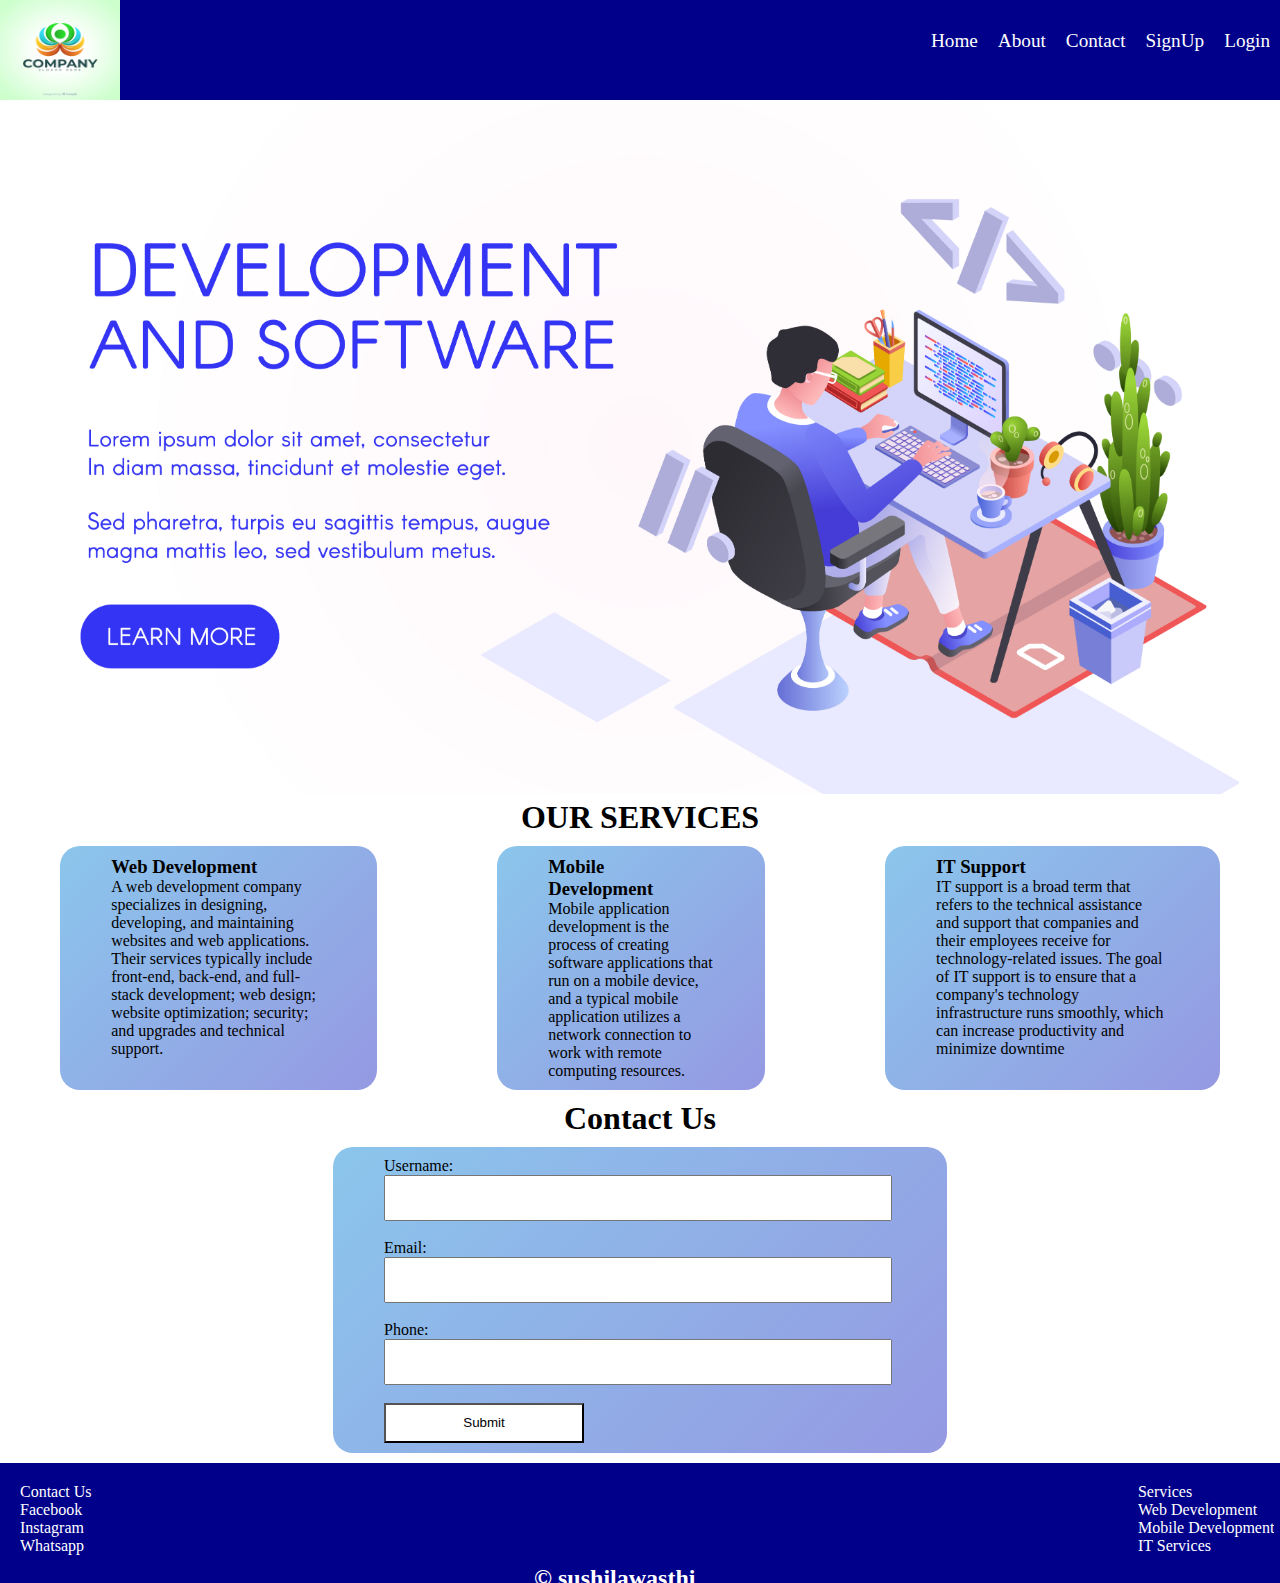
<file: index.html>
<!DOCTYPE html>
<html lang="en">
<head>
    <meta charset="UTF-8">
    <meta name="viewport" content="width=device-width, initial-scale=1.0">
    <title>Website</title>
    <link rel="stylesheet" href="/styles/index.css">
    <link rel="stylesheet" href="https://cdnjs.cloudflare.com/ajax/libs/font-awesome/5.15.3/css/all.min.css"/>
</head>
<body>
    <nav class="navbar">
        <img src="/assets/2874070.jpg" width="120" height="100" alt="Logo"> 
         <div id="welcomeMessage" style="text-align: center; margin-top: 30px;margin-left: 30%;color: white;"></div>
         <!-- <input type="checkbox" id="check"> -->
          <div class="nav-links" >
            <ul>
                <li><a href="index.html">Home</a></li>
                <li><a href="#about">About</a></li>
                <li><a href="#contact">Contact</a></li> 
                <li><a href="/app/signup1.html" class="signup-link" >SignUp</a></li> 
                <li><a href="/app/login.html" class="login-link" >Login</a></li> 
                <li class="posts-Link" style="display :none"><a href="/app/posts.html" id="Posts" >Posts</a></li> 
                <li class="logout-link" style="display: none;"><a href="#" id="logout">Logout</a></li>    
            </ul>
            <div class="action_btn">
            <div class="toggle_btn">
            <i class="fas fa-bars"></i>
          </div> 
          </div>
        </div> 
                  
    </nav>
    <header>
         
        <div class="container">
            <div class="dropdown-menu">
        <li><a href="index.html">Home</a></li>
        <li><a href="#about">About</a></li>
        <li><a href="#contact">Contact</a></li> 
        <li><a href="/app/signup1.html" class="signup-link" >SignUp</a></li> 
        <li><a href="/app/login.html" class="login-link" >Login</a></li> 
        <li class="posts-Link" style="display :none"><a href="/app/posts.html" id="Posts" >Posts</a></li> 
        <li class="logout-link" style="display: none;"><a href="#" id="logout">Logout</a></li>    
         </div> 
            <img src="/assets/440.jpg" alt="" width="100%" height="10%">
        </div>
    </header>
    
        <h1 id="topic" style="text-align: center;">OUR SERVICES</h1>
        <div class="card">
            <div class="box">
                <h3>Web Development</h3>
                <p>A web development company specializes in designing, developing, and maintaining websites 
                    and web applications. Their services typically include front-end, back-end, and full-stack 
                    development; web design; website optimization; 
                    security; and upgrades and technical support.</p>
            </div>
            <div class="box"> 
                <h3>Mobile Development</h3>
                <p>Mobile application development is the process of creating software applications that run on a
                     mobile device, and a typical mobile application utilizes
                     a network connection to work with remote computing resources.</p>
            </div>
            <div class="box">
                <h3>IT Support</h3>
                <p>IT support is a broad term that refers to the technical assistance and support that companies 
                    and their employees receive for technology-related issues. The goal of IT support is to ensure 
                    that a company's technology infrastructure runs smoothly, 
                    which can increase productivity and minimize downtime</p>
            </div>
        </div>
        <h1 style="text-align: center;">Contact Us</h1>
        <div class="boxe">
            <form id="form" onsubmit="return validate()" method="POST">
                <label for="username">Username:</label>
                <input type="text" id="username" name="username">
                <span id="username-error" style="color: red;"></span><br><br>
                
                <label for="email">Email:</label>
                <input type="email" id="email" name="email">
                <span id="email-error" style="color: red;"></span><br><br>
                
                <label for="phone">Phone:</label>
                <input type="text" id="phone" name="phone">
                <span id="phone-error" style="color: red;"></span><br><br>
                
                <input type="submit" value="Submit" class="btn">
            </form>
        </div>
    <footer>
        <div class="f-cont">
            <p>Contact Us</p>
        
                <li>Facebook</li>
                <li>Instagram</li>
                <li>Whatsapp</li>
            
        </div>
         <div class="write">
            <h2>&copy; sushilawasthi</h2>
        </div> 
        <div class="serv" style="margin-right: 2%;" >
            <p>Services</p>
                <li>Web Development</li>
                <li>Mobile Development</li>
                <li>IT Services</li>
        </div>
    </footer>
      <script src="../scripts/script.js"></script>
</body>
</html>
</file>
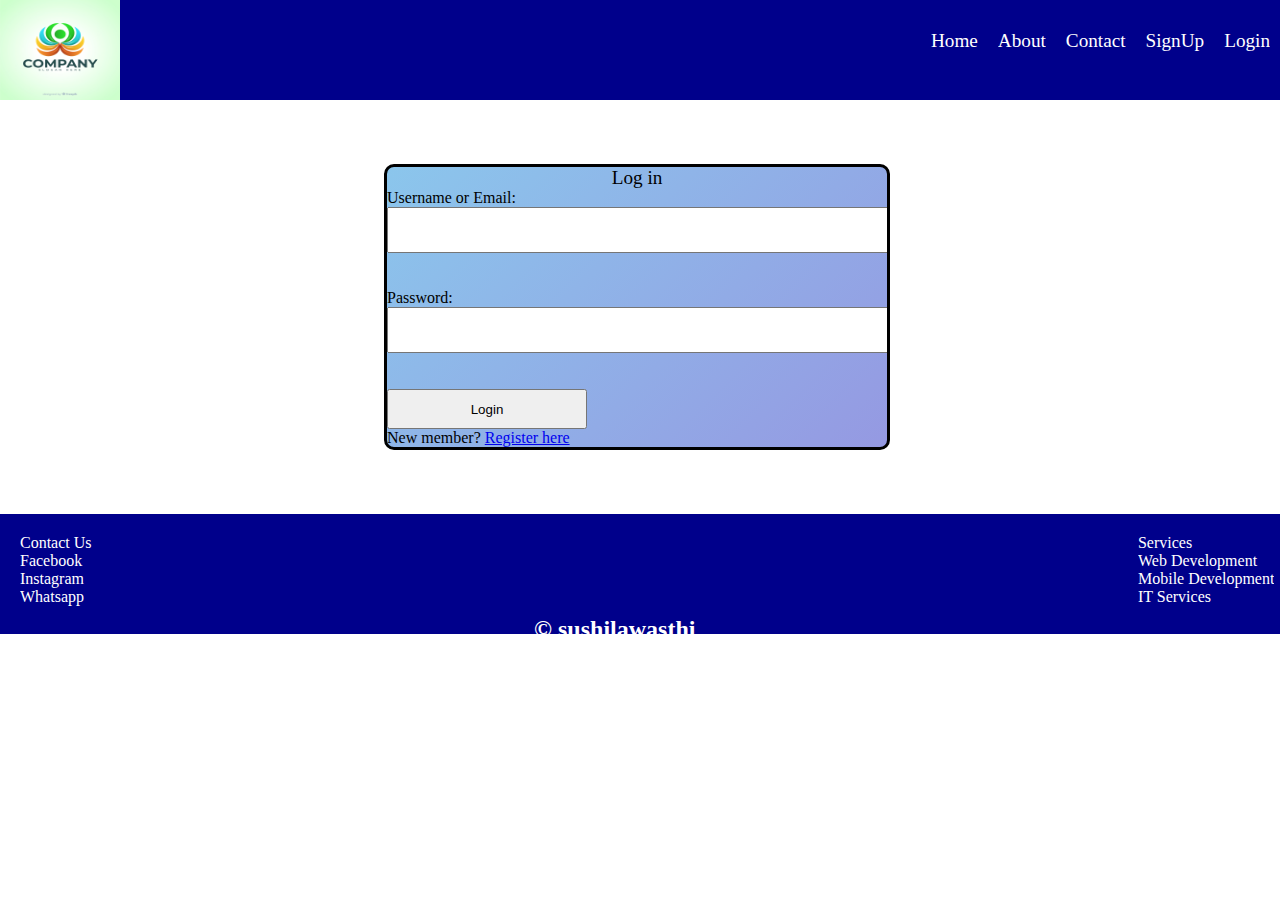
<file: app/login.html>
<!DOCTYPE html>
<html lang="en">
<head>
    <meta charset="UTF-8">
    <meta name="viewport" content="width=device-width, initial-scale=1.0">
     <link rel="stylesheet" href="/styles/index.css">
     <link rel="stylesheet" href="/styles/login.css">
     <script type="stylesheet" href="../scripts/script.js"></script>
    <title>LoginPage</title>
</head>
<body>
   <nav class="navbar">
    <img src="/assets/2874070.jpg" width="120" height="100"> 
    <div class="nav-links">
        <ul>
            <li><a href="../index.html" >Home</a></li>
            <li><a href="#about">About</a></li>
            <li><a href="#contact">Contact</a></li> 
            <li><a href="/app/signup1.html" >SignUp</a></li> 
            <li><a href="/app/login.html" >Login</a></li>
        </ul>
    </div> 
   
    </nav>
     <div class="dropdown-menu">
        <li><a href="index.html">Home</a></li>
        <li><a href="#about">About</a></li>
        <li><a href="#contact">Contact</a></li> 
        <li><a href="/app/signup1.html" class="signup-link" >SignUp</a></li> 
        <li><a href="/app/login.html" class="login-link" >Login</a></li> 
        <li class="posts-Link" style="display :none"><a href="/app/posts.html" id="Posts" >Posts</a></li> 
        <li class="logout-link" style="display: none;"><a href="#" id="logout">Logout</a></li>    
         </div> 
    <div class="login">
    <form action="" id="form"  onsubmit="return validate()">
        <p id="title">Log in</p>
        <div class="formItem">
            <label for="usernameoremail">Username or Email:</label>
            <input type="text" name="email" id="username" required />
             <span id="username-error" style="color: red;"></span><br><br>
        </div>
        <div class="formItem">
            <label for="password">Password:</label>
            <input type="password" name="password" id="password" required />
             <span id="password-error" style="color: red;"></span><br><br>
        </div>
        <div class="formItem">
           <p><input type="button" id="submit" value="Login"></p>
        </div>
        <p>New member? <a href="signup1.html">Register here</a></p>
    </form>
    </div>
     <footer>
        <div class="f-cont">
            <p>Contact Us</p>
        
                <li>Facebook</li>
                <li>Instagram</li>
                <li>Whatsapp</li>
            
        </div>
        <div class="write">
            <h2>&copy; sushilawasthi</h2>
        </div>
        <div class="serv" style="margin-right: 2%;" >
            <p>Services</p>
            
                <li>Web Development</li>
                <li>Mobile Development</li>
                <li>IT Services</li>
        
        </div>
    </footer>
     <script type="module" src="../scripts/login.js"></script>
    <script type="text/javascript" href="../scripts/script.js"></script>
</body>
</html>

</body>
</html>
</file>
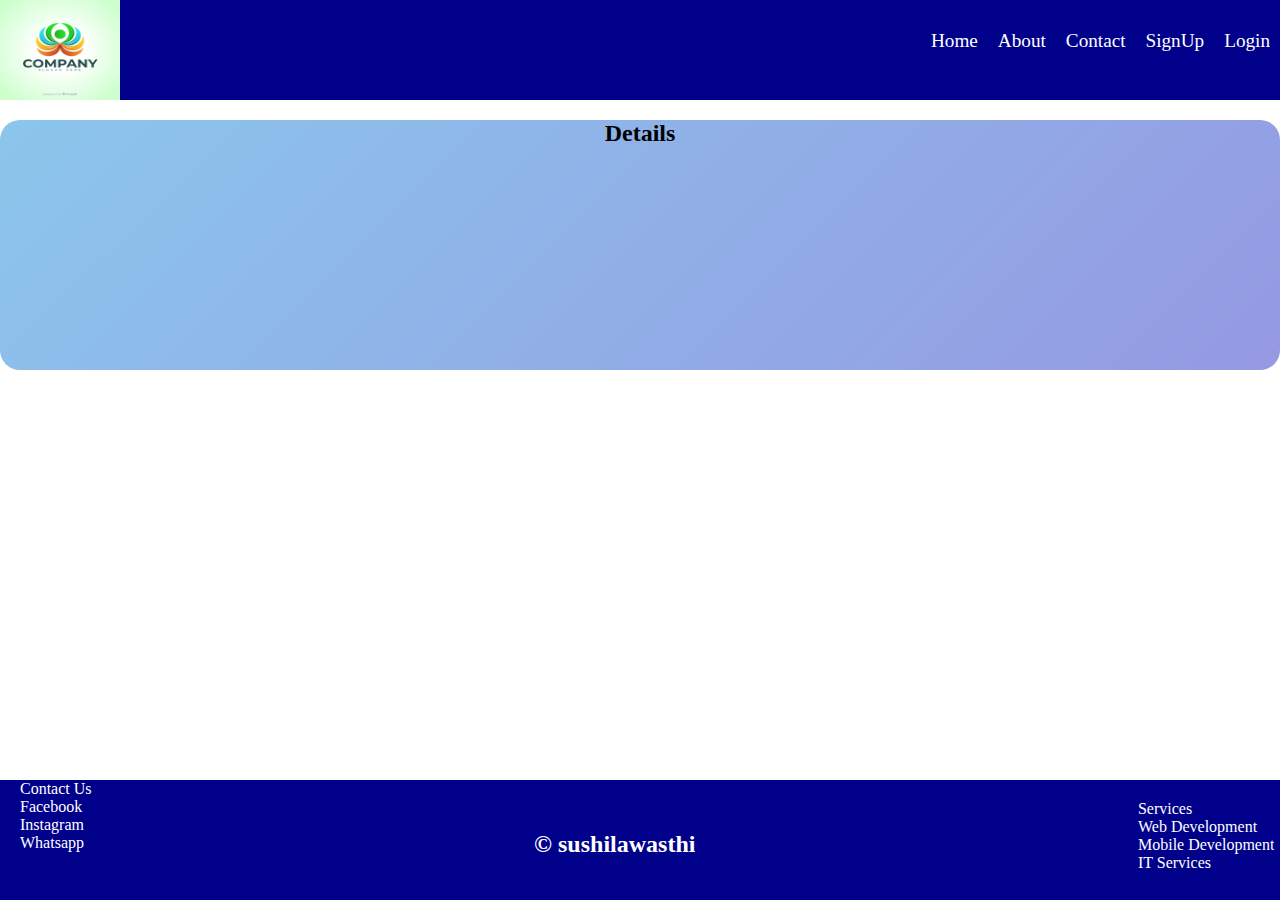
<file: app/post.html>
<!DOCTYPE html>
<html lang="en">
<head>
    <meta charset="UTF-8">
    <meta name="viewport" content="width=device-width, initial-scale=1.0">
    <title>post</title>
    <link rel="stylesheet" href="/styles/index.css">
     <link rel="stylesheet" href="/styles/posts.css">
     <link rel="stylesheet" href="/styles/post.css">
   
</head>
<body>
    <nav class="navbar">
        <img src="/assets/2874070.jpg" width="120" height="100" alt="Logo"> 
         <div id="welcomeMessage" style="text-align: center; margin-top: 30px;margin-left: 30%;color: white;"></div>
        <div class="nav-links">
            <ul>
                <li><a href="/index.html">Home</a></li>
                <li><a href="#about">About</a></li>
                <li><a href="#contact">Contact</a></li> 
                <li><a href="/app/signup1.html" class="signup-link" >SignUp</a></li> 
                <li><a href="/app/login.html" class="login-link" >Login</a></li> 
                <li class="posts-Link" style="display: none;"><a href="/app/posts.html" id="Posts" >Posts</a></li> 
                <li class="logout-link" style="display: none;"><a href="#" id="logout">Logout</a></li>
            </ul>
        </div> 
    </nav>
   <div class="details">
        <h2 style="text-align: center;">Details</h2>
        <pre class="details-content"></pre>
    </div>
     <footer>
        <div class="f-cont">
            <p>Contact Us</p>
        
                <li>Facebook</li>
                <li>Instagram</li>
                <li>Whatsapp</li>
            
        </div>
         <div class="write">
            <h2>&copy; sushilawasthi</h2>
        </div> 
        <div class="serv" style="margin-right: 2%;" >
            <p>Services</p>
            
                <li>Web Development</li>
                <li>Mobile Development</li>
                <li>IT Services</li>     
        </div>
    </footer>
     <script src="../scripts/script.js"></script>
    <script  type="module"  src="/scripts/post.js"></script>
</body>
</html>
</file>
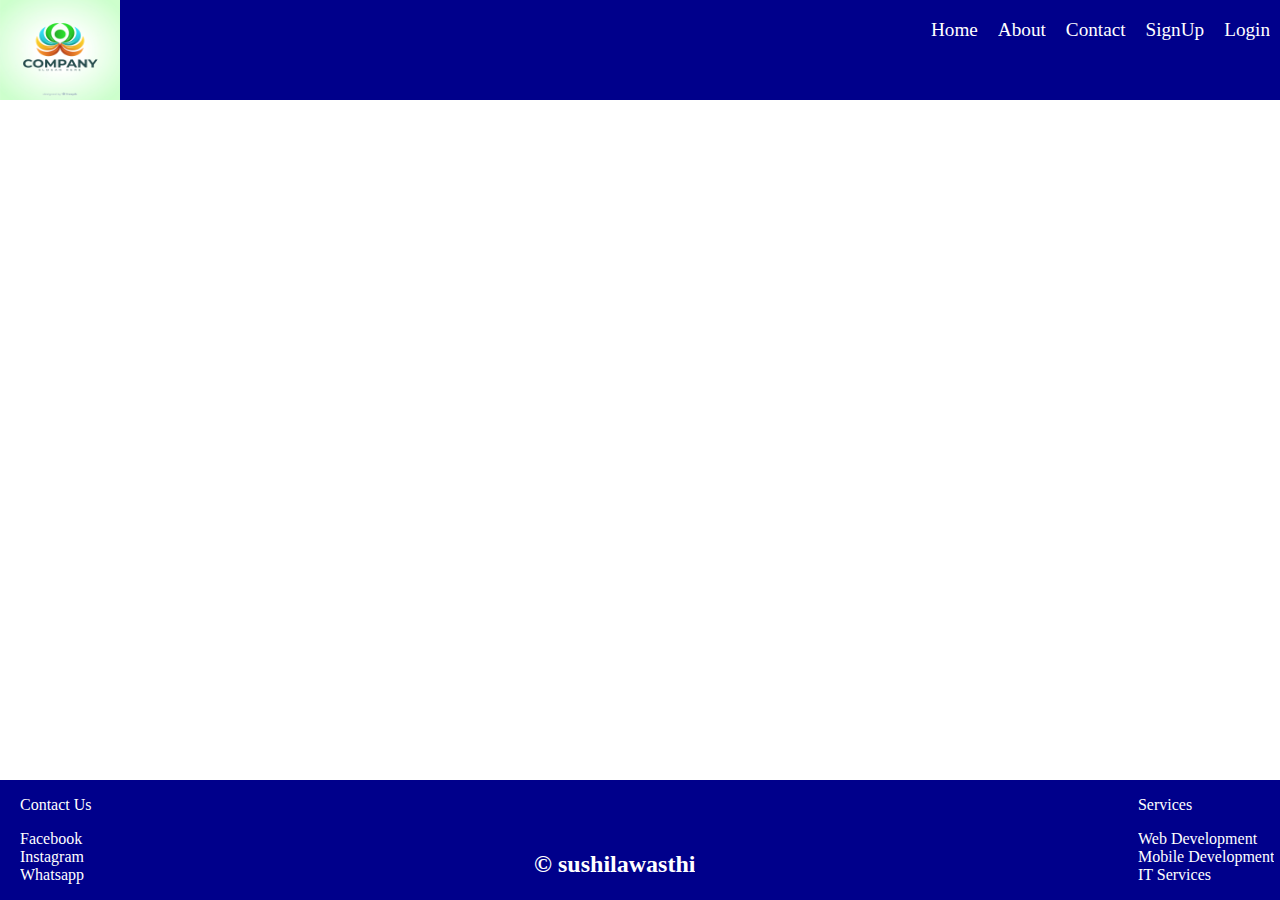
<file: app/posts.html>
<!DOCTYPE html>
<html lang="en">
<head>
    <meta charset="UTF-8">
    <meta name="viewport" content="width=device-width, initial-scale=1.0">
    <title>posts</title>
    <link rel="stylesheet" href="/styles/posts.css">  
</head>
<body>
    <nav class="navbar">
        <img src="/assets/2874070.jpg" width="120" height="100" alt="Logo"> 
         <div id="welcomeMessage" style="text-align: center; margin-top: 30px;margin-left: 30%;color: white;"></div>
        <div class="nav-links">
            <ul>
                <li><a href="/index.html">Home</a></li>
                <li><a href="#about">About</a></li>
                <li><a href="#contact">Contact</a></li> 
                <li><a href="/app/signup1.html" class="signup-link" >SignUp</a></li> 
                <li><a href="/app/login.html" class="login-link" >Login</a></li> 
                <li class="posts-Link" style="display: none;"><a href="/app/posts.html" id="Posts" >Posts</a></li> 
                <li class="logout-link" style="display: none;"><a href="#" id="logout">Logout</a></li>
            </ul>
        </div> 
    </nav>
    <h1></h1>
    <!-- <div class="card"> -->
        <!-- <div class="box"> -->
           <ul class="list-container">
           </ul>
        <!-- </div>            -->
    <!-- <div id="Details"> >
        <p id="details-content"></p>
    </div> -->
    <!-- </div> -->
     <footer>
        <div class="f-cont">
            <p>Contact Us</p>
        
                <li>Facebook</li>
                <li>Instagram</li>
                <li>Whatsapp</li>
            
        </div>
        <div class="write">
            <h2>&copy; sushilawasthi</h2>
        </div>
        <div class="serv" style="margin-right: 2%;" >
            <p>Services</p>
            
                <li>Web Development</li>
                <li>Mobile Development</li>
                <li>IT Services</li>     
        </div>
    </footer>
    <script type="text/javascript" src="../scripts/script.js"></script>
     <script type="module" src="../scripts/posts.js"></script>
</body>
</html>
</file>
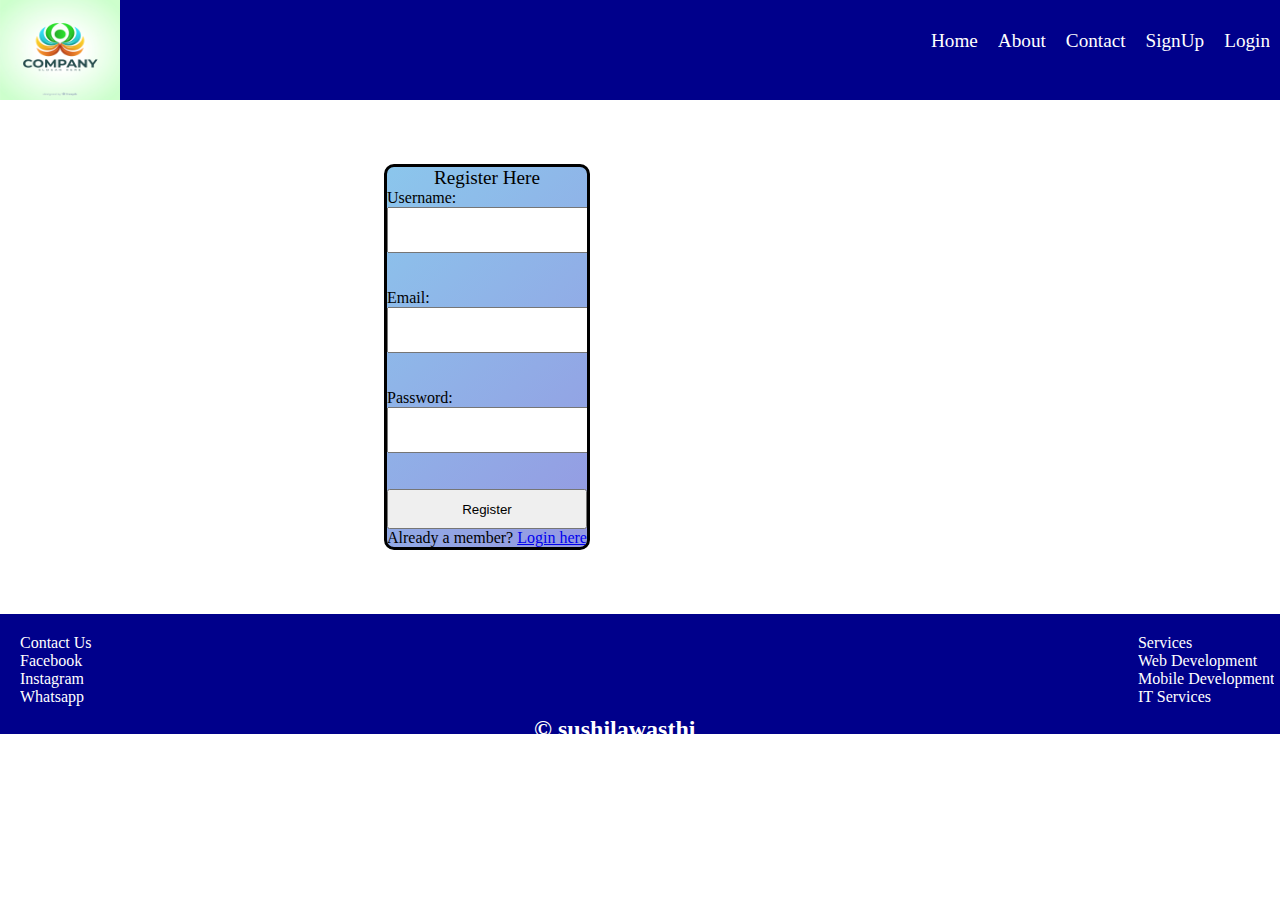
<file: app/signup1.html>
<!DOCTYPE html>
<html lang="en">
<head>
    <meta charset="UTF-8">
    <meta name="viewport" content="width=device-width, initial-scale=1.0">
    <title>signup</title>
     <link rel="stylesheet" href="/styles/index.css"> 
     <link rel="stylesheet" href="/styles/register.css">
     <script type="text/javascript" src="../scripts/script.js" defer></script>
</head>
<body>
     <nav class="navbar">
    <img src="/assets/2874070.jpg" width="120" height="100"> 
    <div class="nav-links">
        <ul>
            <li><a href="../index.html" >Home</a></li>
            <li><a href="#about">About</a></li>
            <li><a href="#contact">Contact</a></li> 
           <li><a href="/app/signup1.html" >SignUp</a></li> 
            <li><a href="/app/login.html" >Login</a></li>
        </ul>
    </div>
    </nav>
    <div class="Register">
    <form id="form"  method="POST" onsubmit="return validate()">
   <p id="title">Register Here</p>
        <div class="formItem">
            <label for="username">Username:</label>
            <input type="text" name="username" id="username" required/>
             <span id="username-error" style="color: red;"></span><br><br>
        </div>
        <div class="formItem">
            <label for="email">Email:</label>
            <input type="email" name="email" id="email"  required />
             <span id="email-error" style="color: red;"></span><br><br>
        </div>
        <div class="formItem">
            <label for="password">Password:</label>
            <input type="password" name="password" id="password" required />
             <span id="password-error" style="color: red;"></span><br><br>
        </div>
        <div class="formItem">
            <p><input type="button" value="Register" id="submit"></p>
        </div>
        <p>Already a member? <a href="login.html">Login here</a></p>
    </form></div>
     <footer>
        <div class="f-cont">
            <p>Contact Us</p>
        
                <li>Facebook</li>
                <li>Instagram</li>
                <li>Whatsapp</li>
            
        </div>
        <div class="write">
            <h2>&copy; sushilawasthi</h2>
        </div> 
        <div class="serv" style="margin-right: 2%;" >
            <p>Services</p>
                <li>Web Development</li>
                <li>Mobile Development</li>
                <li>IT Services</li>      
        </div>
    </footer>
      <script type="module" src="../scripts/signup1.js"></script>
</body>
</html>
</file>
<file: styles/index.css>
*{
  overflow-x: hidden;
  margin: 0 ;
}
html body {
  margin: 0;
  padding: 0;
  overflow-x: hidden;
}
::-webkit-scrollbar {
    display: none;
}

  .navbar {
 background-color: #00008B;
  list-style-type: none;
  margin: 0;  
  padding: 0;
  position: sticky;
  width: 100%;
  display: flex;
  height: 15%;
  z-index: 10;
}

.nav-links {
  margin-left: auto;
  margin-top: 30px;
}

.nav-links ul {
  display: flex;
  justify-content: space-between;
  font-size: larger;
  list-style-type: none;
  gap: 10px;
}

.nav-links ul a {
  color: white;
  text-align: center;
  text-decoration: none;
  display: block;
  margin-right: 10px;
}

.nav-links a:hover {
  background-color: darkblue;
}

.nav-links .toggle_btn{
  color: #fff;
  font-size: 1.5rem;
  cursor: pointer;
  display: none;
}

.dropdown-menu{
  display: none;
  cursor: pointer;
  color: red;
  position: absolute;
  right: 1rem;
  top: 20px;
  height: 0;
  width: 300px;
  background: lightblue;
  border-radius: 10px;
  overflow: hidden;
  transition: height 0.2s , cubic-bezier(0.175, 0.885, 0.32, 1.275);
}
.dropdown-menu.open{
  height: 240px;
}
.dropdown-menu li{
  padding: 0.7rem;
  display: flex;
  align-items: center;
  justify-content: center;
}
.dropdown-menu .action_btn{
  width: 100%;
}
.container {
  position: relative;
  text-align: center;
  color: black;
  font-size: large;
  text-decoration: brown;
}

.centered {
  position: absolute;
  top: 50%;
  left: 50%;
  transform: translate(-50%, -50%);
}

footer {
  background-color: #00008B;
  padding-left: 20px;
  bottom: 0;
  position: relative;
  width: 100%;
  height: 120px;
  display: flex;
  color: white;
}

.f-cont {
  margin-top: 20px;
  padding: 0;
  box-sizing: border-box;
}

.write {
  margin: auto;
  margin-top: 8%;
}

.serv {
  margin-top: 20px;
  margin-right: 2%;
}
.card {
  display: flex;
  justify-content: space-evenly;
  list-style: none;
}

.box {
  margin: 10px 60px;
  background-color: #8BC6EC;
  background-image: linear-gradient(135deg, #8BC6EC 0%, #9599E2 100%);
  padding: 10px 4%;
  border-radius: 20px;
}

.boxe {
  margin: 10px auto;
  background-color: #8BC6EC;
  background-image: linear-gradient(135deg, #8BC6EC 0%, #9599E2 100%);
  padding: 10px 4%;
  border-radius: 20px;
  width: 40%;
}

.foot {
  color: white;
}

input[type="text"],
input[type="pwd"],
input[type="email"],
input[type="number"] {
  width: 500px;
  height: 40px;
}

input[type="radio"] {
  width: 20px;
  height: 20px;
}

input[type="submit"] {
  width: 200px;
  height: 40px;
  transition: 0.3s;
}

input[type="submit"]:hover {
  background-color: #00008B;
  color: white;
}

.btn {
  background-color: white;
}

textarea {
  height: 100px;
  width: 500px;
}

.error-border {
  border: 2px solid red;
}

.register{
  border: #00008B solid;
}
@media screen and (max-width: 920px)
{ 
.nav-links {
  cursor: pointer;
  margin-left: auto;
  display: block;
}
 .nav-links ul {
  cursor: pointer;
  display: none;
  justify-content: space-between;
  font-size: 15px;
  color: red;
  list-style-type: none;
  gap: 1px;
  margin-top: 30px;
  transition: all .5s;
} 
.nav-links .toggle_btn{
  display: block;
  cursor: pointer;
}
.dropdown-menu{
  display: block;
  cursor: pointer;
}

#topic{
  font-size: 20px;
}
.card {
  display: flex;
  flex-wrap: wrap;
  justify-content: center;
  align-items: center;
  list-style: none;
  width: 400px;
  align-items: center;
  margin: 0 auto;
}
.box {
  margin: 10px 20px;
  background-color: #8BC6EC;
  background-image: linear-gradient(135deg, #8BC6EC 0%, #9599E2 100%);
  padding: 10px 10px;
  border-radius: 20px;
  width: 400px;
  height: 150px;
}
.boxe {
  margin: 10px auto;
  background-color: #8BC6EC;
  background-image: linear-gradient(135deg, #8BC6EC 0%, #9599E2 100%);
  padding: 10px 10px;
  border-radius: 20px;
  width: 40%;
}
footer {
  background-color: #00008B;
  padding-left: 20px;
  bottom: 0;
  position: relative;
  width: 100%;
  height: 80px;
  display: flex;
  color: white;
}
.f-cont {
  margin-top: 20px;
  padding: 0;
  box-sizing: border-box;
  font-size: 10px;
}
.write {
  margin: auto;
  margin-top: 50px;
  bottom: 0;
  font-size: 10px;
}
.serv {
  margin-top: 20px;
  margin-right: 5%;
  font-size: 10px;
}
}






@media screen and (max-width: 600px)
{ 
  .nav-links .toggle_btn{
    display: block;
  }
.navbar {
  background-color: #00008B;
  list-style-type: none;
  margin: 0;  
  padding: 0;
  position: sticky;
  width: 100%;
  display: flex;
  height: 70px;
  z-index: 10;
}

.nav-links {
  margin-left: auto;
}

.nav-links ul {
  display: none;
  justify-content: space-between;
  font-size: 15px;
  list-style-type: none;
  gap: 1px;
  margin-top: 30px;
  transition: all .5s;
}
.nav-links ul a {
  color: white;
  text-align: center;
  text-decoration: none;
  display: block;
  margin-right: 10px;
  font-size: 15px;
}
.nav-links a:hover {
  background-color: darkblue;
}
.dropdown-menu{
  display: block;
}
#topic{
  font-size: 20px;
}
.card {
  display: flex;
  flex-wrap: wrap;
  justify-content: center;
  align-items: center;
  list-style: none;
  width: 400px;
  align-items: center;
  margin: 0 auto;
}
.box {
  margin: 10px 20px;
  background-color: #8BC6EC;
  background-image: linear-gradient(135deg, #8BC6EC 0%, #9599E2 100%);
  padding: 10px 10px;
  border-radius: 20px;
  width: 400px;
  height: 150px;
}
.boxe {
  margin: 10px auto;
  background-color: #8BC6EC;
  background-image: linear-gradient(135deg, #8BC6EC 0%, #9599E2 100%);
  padding: 10px 10px;
  border-radius: 20px;
  width: 40%;
}
footer {
  background-color: #00008B;
  padding-left: 20px;
  bottom: 0;
  position: relative;
  width: 100%;
  height: 80px;
  display: flex;
  color: white;
}
.f-cont {
  margin-top: 20px;
  padding: 0;
  box-sizing: border-box;
  font-size: 10px;
}
.write {
  margin: auto;
  margin-top: 50px;
  bottom: 0;
  font-size: 10px;
}
.serv {
  margin-top: 20px;
  margin-right: 5%;
  font-size: 10px;
}
}
</file>
<file: styles/login.css>
.login{
  background-color: #8BC6EC;
  background-image: linear-gradient(135deg, #8BC6EC 0%, #9599E2 100%);
  align-items: center;
  border: black solid;
  border-radius: 10px;
  width: 500px;
  margin-top: 5%;
  margin-left: 30%;
  margin-bottom: 5%;
}
input[type="text"],
input[type="email"],
input[type="password"]{
  width: 500px;
  height: 40px;
}
input[type="button"] {
  width: 200px;
  height: 40px;
  transition: 0.3s;
}

input[type="button"]:hover {
  background-color: #00008B;
  color: white;
}
#title{
  text-align: center;
  font-size: larger;
}
.nav-links .toggle_btn{
  color: #fff;
  font-size: 1.5rem;
  cursor: pointer;
  display: none;
}

.dropdown-menu{
  display: none;
  cursor: pointer;
  color: red;
  position: absolute;
  right: 1rem;
  top: 20px;
  height: 0;
  width: 300px;
  background: lightblue;
  border-radius: 10px;
  overflow: hidden;
  transition: height 0.2s , cubic-bezier(0.175, 0.885, 0.32, 1.275);
}
.dropdown-menu.open{
  height: 240px;
}
.dropdown-menu li{
  padding: 0.7rem;
  display: flex;
  align-items: center;
  justify-content: center;
}
.dropdown-menu .action_btn{
  width: 100%;
}

@media screen and (max-width: 920px)
{ 
.nav-links {
  cursor: pointer;
  margin-left: auto;
  display: block;
}
 .nav-links ul {
  cursor: pointer;
  display: none;
  justify-content: space-between;
  font-size: 15px;
  color: red;
  list-style-type: none;
  gap: 1px;
  margin-top: 30px;
  transition: all .5s;
} 
.nav-links .toggle_btn{
  display: block;
  cursor: pointer;
}
.dropdown-menu{
  display: block;
  cursor: pointer;
}

#topic{
  font-size: 20px;
}
.card {
  display: flex;
  flex-wrap: wrap;
  justify-content: center;
  align-items: center;
  list-style: none;
  width: 400px;
  align-items: center;
  margin: 0 auto;
}
.box {
  margin: 10px 20px;
  background-color: #8BC6EC;
  background-image: linear-gradient(135deg, #8BC6EC 0%, #9599E2 100%);
  padding: 10px 10px;
  border-radius: 20px;
  width: 400px;
  height: 150px;
}
.boxe {
  margin: 10px auto;
  background-color: #8BC6EC;
  background-image: linear-gradient(135deg, #8BC6EC 0%, #9599E2 100%);
  padding: 10px 10px;
  border-radius: 20px;
  width: 40%;
}
footer {
  background-color: #00008B;
  padding-left: 20px;
  bottom: 0;
  position: relative;
  width: 100%;
  height: 80px;
  display: flex;
  color: white;
}
.f-cont {
  margin-top: 20px;
  padding: 0;
  box-sizing: border-box;
  font-size: 10px;
}
.write {
  margin: auto;
  margin-top: 50px;
  bottom: 0;
  font-size: 10px;
}
.serv {
  margin-top: 20px;
  margin-right: 5%;
  font-size: 10px;
}
}

@media screen and (max-width: 600px)
{ 
  .nav-links .toggle_btn{
    display: block;
  }
.navbar {
  background-color: #00008B;
  list-style-type: none;
  margin: 0;  
  padding: 0;
  position: sticky;
  width: 100%;
  display: flex;
  height: 70px;
  z-index: 10;
}

.nav-links {
  margin-left: auto;
}

.nav-links ul {
  display: none;
  justify-content: space-between;
  font-size: 15px;
  list-style-type: none;
  gap: 1px;
  margin-top: 30px;
  transition: all .5s;
}
.nav-links ul a {
  color: white;
  text-align: center;
  text-decoration: none;
  display: block;
  margin-right: 10px;
  font-size: 15px;
}
.nav-links a:hover {
  background-color: darkblue;
}
.dropdown-menu{
  display: block;
}
#topic{
  font-size: 20px;
}
.card {
  display: flex;
  flex-wrap: wrap;
  justify-content: center;
  align-items: center;
  list-style: none;
  width: 400px;
  align-items: center;
  margin: 0 auto;
}
.box {
  margin: 10px 20px;
  background-color: #8BC6EC;
  background-image: linear-gradient(135deg, #8BC6EC 0%, #9599E2 100%);
  padding: 10px 10px;
  border-radius: 20px;
  width: 400px;
  height: 150px;
}
.boxe {
  margin: 10px auto;
  background-color: #8BC6EC;
  background-image: linear-gradient(135deg, #8BC6EC 0%, #9599E2 100%);
  padding: 10px 10px;
  border-radius: 20px;
  width: 40%;
}
footer {
  background-color: #00008B;
  padding-left: 20px;
  bottom: 0;
  position: relative;
  width: 100%;
  height: 80px;
  display: flex;
  color: white;
}
.f-cont {
  margin-top: 20px;
  padding: 0;
  box-sizing: border-box;
  font-size: 10px;
}
.write {
  margin: auto;
  margin-top: 50px;
  bottom: 0;
  font-size: 10px;
}
.serv {
  margin-top: 20px;
  margin-right: 5%;
  font-size: 10px;
}
}
</file>
<file: styles/posts.css>
*{
  overflow-x: hidden;
}
html body {
  margin: 0;
  padding: 0;
  overflow-x: hidden;
}
::-webkit-scrollbar {
    display: none;
}

.navbar {
 background-color: #00008B;
  list-style-type: none;
  margin: 0;
  padding: 0;
  position: sticky;
  width: 100%;
  display: flex;
  height: 15%;
  z-index: 10;
}
.nav-links {
  margin-left: auto;
}

.nav-links ul {
  display: flex;
  justify-content: space-between;
  font-size: larger;
  list-style-type: none;
  gap: 10px;
}
.nav-links ul a {
  color: white;
  text-align: center;
  text-decoration: none;
  display: block;
  margin-right: 10px;
}
.nav-links a:hover {
  background-color: darkblue;
}
.container {
  position: relative;
  text-align: center;
  color: black;
  font-size: large;
  text-decoration: brown;
}

.centered {
  position: absolute;
  top: 50%;
  left: 50%;
  transform: translate(-50%, -50%);
}

footer {
  background-color: #00008B;
  padding-left: 20px;
  bottom: 0;
  position: fixed;
  width: 100%;
  height: 120px;
  display: flex;
  color: white;
  bottom: 0;
}

.f-cont {
  margin-top: 0;
  padding: 0;
  box-sizing: border-box;
}

.write {
  margin: auto;
  margin-top: 4%;
}

.serve {
  margin-right: 2%;
}
.list-container{
  display: flex;
  /* margin-left: 30%;  */
  justify-content: space-evenly;
  align-items: center;
}

/* .card {
  display: flex;
  flex-wrap: wrap;
  justify-content: space-evenly;
  list-style: none;
  width: 40%;
  padding: 0 10px;
  width: 100%;
}
.box {
  background-color: #8BC6EC;
  background-image: linear-gradient(135deg, #8BC6EC 0%, #9599E2 100%);
  border-radius: 20px;
  margin: 10px 0;
  padding: 20px;
  flex: 0 1 calc(33.333% - 20px); 
  box-sizing: border-box;
  height: 400px; 
  display: flex;
  flex-direction: column;
  justify-content: space-between;
  overflow: hidden; 
} */
/* .image {
  flex: 1 0 50%;
  overflow: hidden; 
}

.image > img {
  overflow: hidden;
  object-fit: cover;
  margin: 0;
  width: 100%;
  height: auto;
}
.services {
  flex: 1 0 50%; 
  text-align: left;
  margin-top: 10px;
  padding: 0;
  display: flex;
  flex-direction: column;
  justify-content: space-between;
}
.services p {
  overflow: hidden;
  text-overflow: ellipsis;
  display: -webkit-box;
  -webkit-box-orient: vertical;
} */
</file>
<file: styles/post.css>
*{
  overflow-x: hidden;
}
html body {
  margin: 0;
  padding: 0;
  overflow-x: hidden;
}
::-webkit-scrollbar {
    display: none;
}

.navbar {
 background-color: #00008B;
  list-style-type: none;
  margin: 0;
  padding: 0;
  position: sticky;
  width: 100%;
  display: flex;
  height: 15%;
  z-index: 10;
}
.nav-links {
  margin-left: auto;
}

.nav-links ul {
  display: flex;
  justify-content: space-between;
  font-size: larger;
  list-style-type: none;
  gap: 10px;
}
.nav-links ul a {
  color: white;
  text-align: center;
  text-decoration: none;
  display: block;
  margin-right: 10px;
}
.nav-links a:hover {
  background-color: darkblue;
}
.container {
  position: relative;
  text-align: center;
  color: black;
  font-size: large;
  text-decoration: brown;
}

.centered {
  position: absolute;
  top: 50%;
  left: 50%;
  transform: translate(-50%, -50%);
}

footer {
  background-color: #00008B;
  padding-left: 20px;
  bottom: 0;
  position: fixed;
  width: 100%;
  height: 120px;
  display: flex;
  color: white;
}

.f-cont {
  margin-top: 0;
  padding: 0;
  box-sizing: border-box;
}

.write {
  margin: auto;
  margin-top: 4%;
}

.serve {
  margin-right: 2%;
}
/* .details {
  display: flex;
  flex-wrap: wrap;
  justify-content: space-evenly;
  list-style: none;
  width: 40%;
} */
 .details {
  /* display: block; */
  margin: 10px 10px;
  background-color: #8BC6EC;
  background-image: linear-gradient(135deg, #8BC6EC 0%, #9599E2 100%);
  /* padding: 5px 5px; */
  border-radius: 20px;
  height: 250px;
  margin: 0;
  margin-top: 20px; 
}
/* #image{
  overflow: hidden;
  margin: 0;
  height: 250px;
  width: 1000px
}
.services{
  text-align: right;
  margin-top: 0;
  padding: 0;
}
#details-content{
  margin-top: 10px;
} */
</file>
<file: styles/register.css>
*{
  overflow-x: hidden;
  margin: 0 ;
}

html body {
  margin: 0;
  padding: 0;
  overflow-x: hidden;
}
::-webkit-scrollbar {
    display: none;
}
/* .icon{
  font-size: 30px;
  color: white;
  float: right;
  line-height: 80px;
  margin-right: 40px;
  cursor: pointer;
  display: none;
} */
  .navbar {
 background-color: #00008B;
  list-style-type: none;
  margin: 0;  
  padding: 0;
  position: sticky;
  width: 100%;
  display: flex;
  height: 15%;
  z-index: 10;
}

.nav-links {
  margin-left: auto;
}

.nav-links ul {
  display: flex;
  justify-content: space-between;
  font-size: larger;
  list-style-type: none;
  gap: 10px;
}

.nav-links ul a {
  color: white;
  text-align: center;
  text-decoration: none;
  display: block;
  margin-right: 10px;
}

.nav-links a:hover {
  background-color: darkblue;
}
.Register{
   background-color: #8BC6EC;
  background-image: linear-gradient(135deg, #8BC6EC 0%, #9599E2 100%);
  align-items: center;
  border: black solid;
  border-radius: 10px;
  width: 200px;
  margin-top: 5%;
  margin-left: 30%;
  margin-bottom: 5%;
}
input[type="text"],
input[type="email"],
input[type="password"]{
  width: 500px;
  height: 40px;
}
input[type="button"] {
  width: 200px;
  height: 40px;
  transition: 0.3s;
}

input[type="button"]:hover {
  background-color: #00008B;
  color: white;
}
#title{
  text-align: center;
  font-size: larger;
}
footer {
  background-color: #00008B;
  padding-left: 20px;
  bottom: 0;
  position: relative;
  width: 100%;
  height: 120px;
  display: flex;
  color: white;
}
.f-cont {
  margin-top: 20px;
  padding: 0;
  box-sizing: border-box;
}
.write {
  margin: auto;
  margin-top: 8%;
}

.serv {
  margin-top: 20px;
  margin-right: 2%;
}
.card {
  display: flex;
  justify-content: space-evenly;
  list-style: none;
}

.box {
  margin: 10px 60px;
  background-color: #8BC6EC;
  background-image: linear-gradient(135deg, #8BC6EC 0%, #9599E2 100%);
  padding: 10px 4%;
  border-radius: 20px;
}

.boxe {
  margin: 10px auto;
  background-color: #8BC6EC;
  background-image: linear-gradient(135deg, #8BC6EC 0%, #9599E2 100%);
  padding: 10px 4%;
  border-radius: 20px;
  width: 40%;
}

.foot {
  color: white;
}
@media screen and (max-width: 600px)
{ 
  .navbar {
  background-color: #00008B;
  list-style-type: none;
  margin: 0;  
  padding: 0;
  position: sticky;
  width: 100%;
  display: flex;
  height: 70px;
  z-index: 10;
}

.nav-links {
  margin-left: auto;
}

.nav-links ul {
  display: flex;
  justify-content: space-between;
  font-size: 15px;
  list-style-type: none;
  gap: 1px;
  margin-top: 30px;
}
.nav-links ul a {
  color: white;
  text-align: center;
  text-decoration: none;
  display: block;
  margin-right: 10px;
  font-size: 15px;
}
.nav-links a:hover {
  background-color: darkblue;
}
#topic{
  font-size: 20px;
}
.card {
  display: flex;
  flex-wrap: wrap;
  justify-content: center;
  align-items: center;
  list-style: none;
  width: 500px;
  align-items: center;
  margin: 0 auto;
}
.box {
  margin: 10px 20px;
  background-color: #8BC6EC;
  background-image: linear-gradient(135deg, #8BC6EC 0%, #9599E2 100%);
  padding: 10px 10px;
  border-radius: 20px;
  width: 400px;
  height: 150px;
}
.boxe {
  margin: 10px auto;
  background-color: #8BC6EC;
  background-image: linear-gradient(135deg, #8BC6EC 0%, #9599E2 100%);
  padding: 10px 10px;
  border-radius: 20px;
  width: 40%;
}
footer {
  background-color: #00008B;
  padding-left: 20px;
  bottom: 0;
  position: fixed;
  width: 100%;
  height: 80px;
  display: flex;
  color: white;
}
.f-cont {
  margin-top: 20px;
  padding: 0;
  box-sizing: border-box;
  font-size: 10px;
}
.write {
  margin: auto;
  margin-top: 50px;
  bottom: 0;
  font-size: 10px;
}
.serv {
  margin-top: 20px;
  margin-right: 5%;
  font-size: 10px;
}
}
</file>
